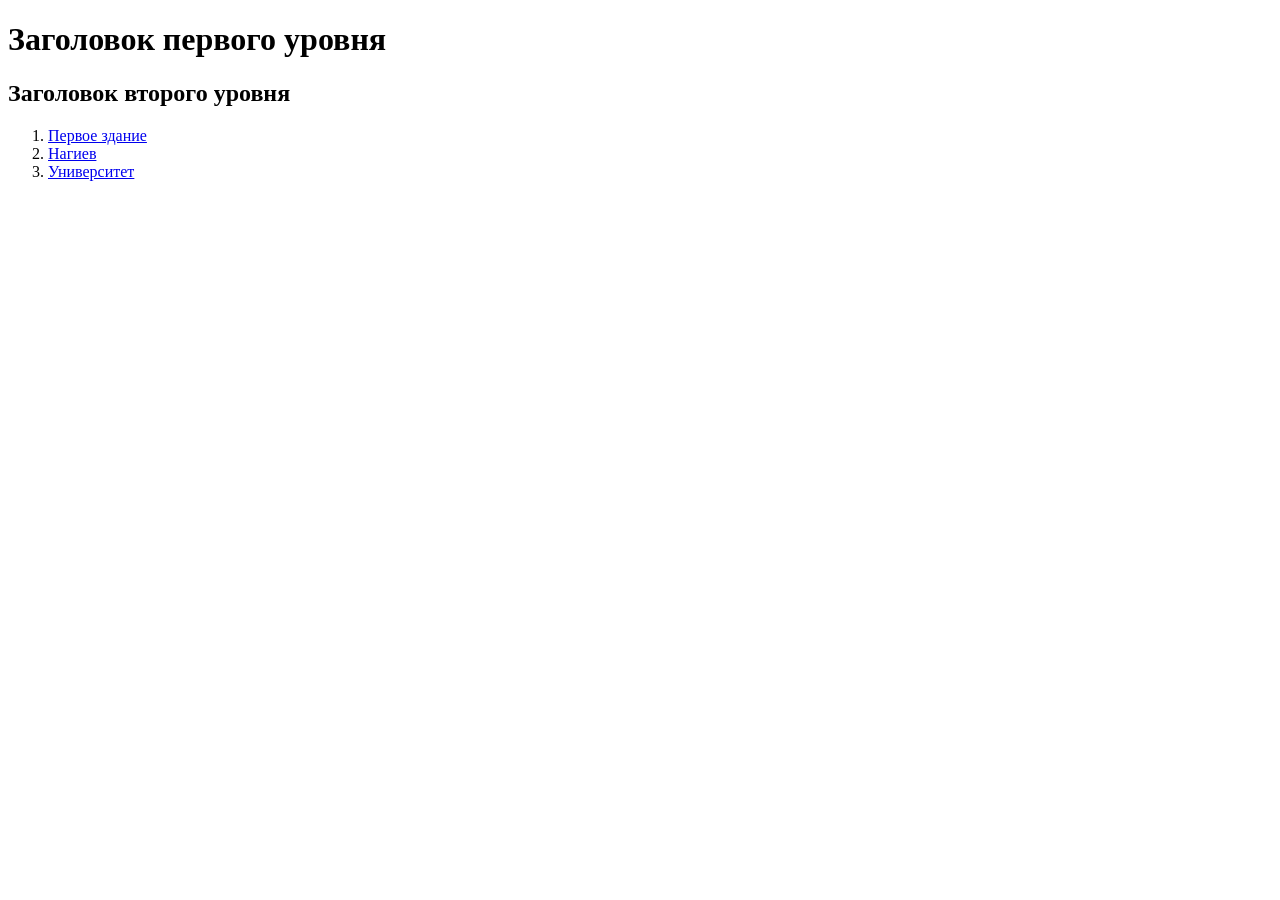
<file: Lab1/Задание 1/src/index.html>
<!DOCTYPE html>
<html lang="en">
    <head>
        <title>HTML</title>
    </head>
    <body>
        <h1>Заголовок первого уровня</h1>
        <h2>Заголовок второго уровня</h2>
         <ol>
        <li><a href="https://github.com/egoga88/WEB/blob/main/Lab1/README.md">Первое здание</a></li>
        <li><a href="https://www.pinterest.com/pin/628955904255496683/">Нагиев</a></li>
        <li><a href="https://ssau.ru/">Университет</a></li>
        </ol>
    </body>
   
</html>
</file>
